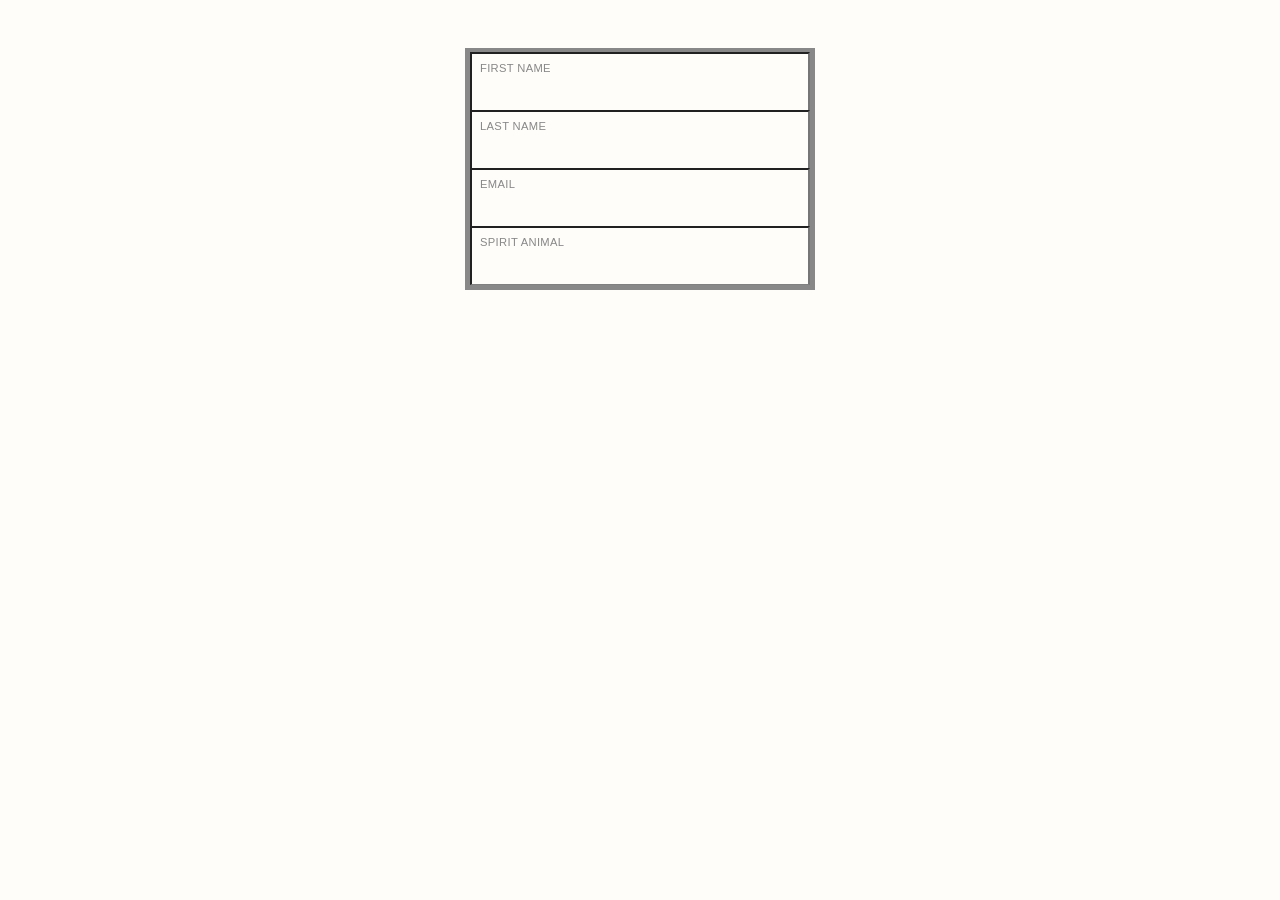
<file: index.html>
<!DOCTYPE html>
<html>
<head>
    <meta charset="utf-8" />
    <meta http-equiv="X-UA-Compatible" content="IE=edge">
    <title>Page Title</title>
    <meta name="viewport" content="width=device-width, initial-scale=1">
    <link rel="stylesheet" type="text/css" media="screen" href="main.css" />
    <script src="https://ajax.googleapis.com/ajax/libs/jquery/3.3.1/jquery.min.js"></script>
    <script src="script.js"></script>
</head>
<body>

<form>
	<ul>
		<li class="textinput">
	        <input id="name" type="text">
			<label for="name" id="label1">First Name</label>
		</li>
		<li class="textinput">
			<input id="lastname" type="text" />
			<label for="lastname">Last Name</label>
		</li>
		<li class="textinput">
			<input id="email" type="text" />
			<label for="email">Email</label>
		</li>
		<li class="textinput">
			<input id="spiritanimal" type="text" />
			<label for="spiritanimal">Spirit Animal</label>
		</li>
	</ul>
</form>

</body>
</html>
</file>
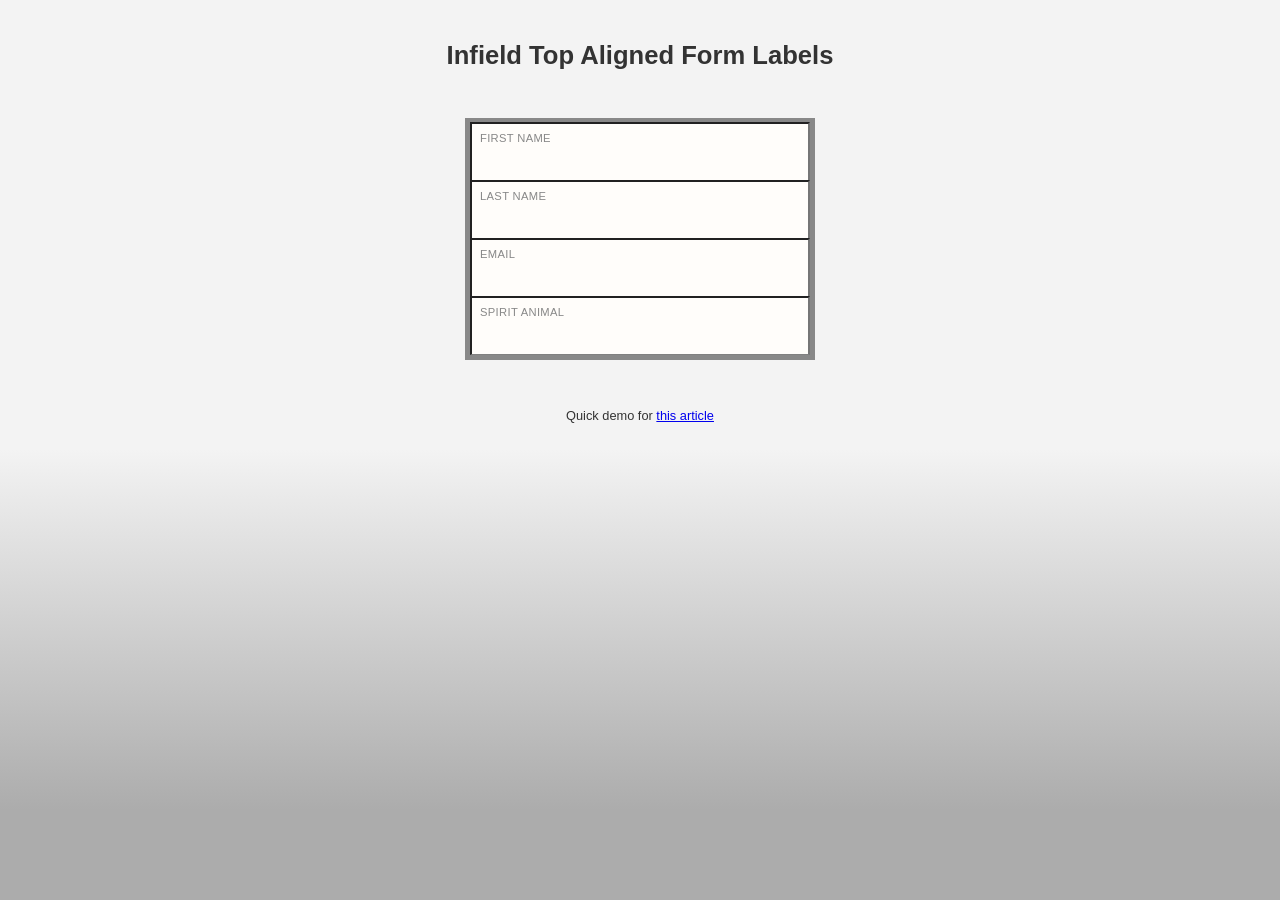
<file: Try 1/index.html>
<!DOCTYPE <!DOCTYPE html>
<html>
<head>
    <meta charset="utf-8" />
    <meta http-equiv="X-UA-Compatible" content="IE=edge">
    <title>Page Title</title>
    <meta name="viewport" content="width=device-width, initial-scale=1">
    <link rel="stylesheet" type="text/css" media="screen" href="main.css" />
    <script src="https://ajax.googleapis.com/ajax/libs/jquery/3.3.1/jquery.min.js"></script>
    <script src="script.js"></script>
</head>
<body>
    <h1>Infield Top Aligned Form Labels</h1>


<form>
	<ul>
		<li class="textinput">
	        <input id="name" type="text">
			<label for="name" id="label1">First Name</label>
		</li>
		<li class="textinput">
			<input id="lastname" type="text" />
			<label for="lastname">Last Name</label>
		</li>
		<li class="textinput">
			<input id="email" type="text" />
			<label for="email">Email</label>
		</li>
		<li class="textinput">
			<input id="spiritanimal" type="text" />
			<label for="spiritanimal">Spirit Animal</label>
		</li>
	</ul>
</form>

<p>Quick demo for <a href="http://uxmovement.com/forms/why-infield-top-aligned-form-labels-are-quickest-to-scan">this article</a></p>
</body>
</html>
</file>
<file: main.css>
body {
	color  : #888888;
	background: #fffdfa;
	font-family: "Lucida Grande", "Trebuchet MS", sans-serif;
	}
	
	form, ul, li, input, label {
		box-sizing: border-box;
		display: block;
	}
	
	ul {
		background-color: #fffdfa;
		border: 5px solid #888888;
		list-style-type: none;
		margin: 3em auto;
		padding: 0;
		width: 350px;
	}
	
	li {
		border-bottom: 1px solid lighten(#888888, 25);
		margin-top: -1px; 
		position: relative;
	}
	
	label, input {
		transition: 0.3s;
	}
	
	label {
		/* labels are after the input in the HTML...*/
		color: lighten(#888888, 15);
		font-family: "Lucida Grande", "Trebuchet MS", sans-serif;
		font-size: 70%;
		letter-spacing: 0.03em;
		text-transform: uppercase;
		
		/* ... move it up top ... */
		position: absolute;
		top: 10px;
		left: 10px;
	}
	
	.focused input{
		padding: 10px 5px 5px 5px;
	}

	.textinput input.filled ~ label,{
	  font-size: 0.6em;
	  font-weight: 600;
	  position: absolute;
	}
	
	.textinput input:focus ~ label {
		color: #0074D9
	}

	input {
		background-color: transparent;
		color: darken(rgb(136, 136, 136), 15);
		font-size: 18px;
		margin: 9px 0 7px 0;
		margin: 0;
		padding: 30px 5px 5px 5px;
		outline: none;
		width: 100%;
		border-bottom: 1px solid gray;
	}
	
	input:focus {
		color: black;
		background-color: rgba(179, 182, 194, 0.123);
		box-shadow: 0px 3px 4px -2px rgba(0,0,115,0.25) inset;
		font-weight: bold;
		letter-spacing: -0.01em;
	}
</file>
<file: Try 1/main.css>
*, *:before, *:after {
    -moz-box-sizing: border-box; 
    -webkit-box-sizing: border-box; 
    box-sizing: border-box;
}

body {
	color  : #888888;
	background: #fffdfa;
	font-family: "Lucida Grande", "Trebuchet MS", sans-serif;
	}
	
	form, ul, li, input, label {
		box-sizing: border-box;
		display: block;
	}
	
	ul {
		background-color: #fffdfa;
		border: 5px solid #888888;
		list-style-type: none;
		margin: 3em auto;
		padding: 0;
		width: 350px;
	}
	
	li {
		border-bottom: 1px solid lighten(#888888, 25);
		margin-top: -1px; 
		position: relative;
	}
	
	label, input {
		transition: color 0.4s ease, background-color 0.1s ease-in-out;
	}
	
	label {
		/* labels are after the input in the HTML...*/
		color: lighten(#888888, 15);
		font-family: "Lucida Grande", "Trebuchet MS", sans-serif;
		font-size: 70%;
		letter-spacing: 0.03em;
		text-transform: uppercase;
		
		/* ... move it up top ... */
		position: absolute;
		top: 10px;
		left: 10px;
		
		/*... so that we can use a sibling selector.*/
	}
	
	.pinkShit input{
		padding: 10px 5px 5px 5px;
	}

	.textinput input.filled ~ label,{
	  font-size: 0.6em;
	  font-weight: 600;
	  position: absolute;
	}
	
	.textinput input:focus ~ label {
		color: #0074D9
	}

	input {
		background-color: transparent;
		color: darken(rgb(136, 136, 136), 15);
		font-size: 18px;
		margin: 9px 0 7px 0;
		margin: 0;
		padding: 30px 5px 5px 5px;
		outline: none;
		width: 100%;
		border-bottom: 1px solid gray;
	}
	
	input:focus {
		color: black;
		background-color: rgba(179, 182, 194, 0.123);
		box-shadow: 0px 3px 4px -2px rgba(0,0,115,0.25) inset;
		font-weight: bold;
		letter-spacing: -0.01em;
	}
	
	/* codepen wrapper */
	html {
		min-height: 100%;
	}
	body {
		background-color: #ddd;
		background-image: linear-gradient(to bottom, #f3f3f3 50%  , #acacac 90%);
		color:#888888;
		font-family: Helvetica, Arial, sans-serif;
		font-size: 16px;
		padding: 20px;	
	}
	h1, p {
		color: #333;
		font-family: "Lucida Grande", "Trebuchet MS", sans-serif;
		font-size: 1.6em;
		margin: 0.5em 0 1em 0;
		text-align: center;
	}
	p {
		font-size: 80%;
	}
</file>
